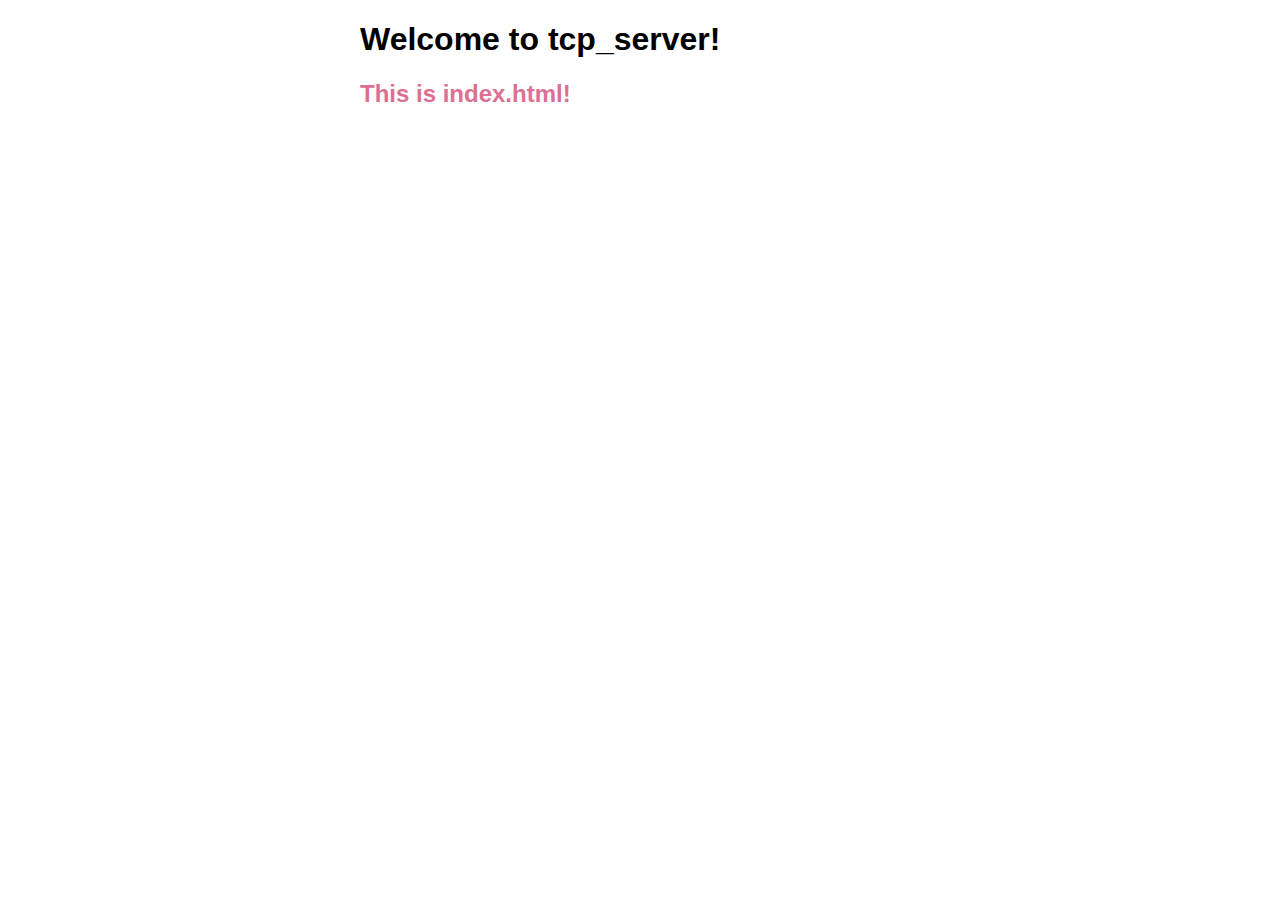
<file: resource/server/index.html>
<!DOCTYPE html>
<html lang="ja">
  <head>
  <title>Welcome to tcp_server!</title>
    <!--  JSの読み込み  -->
    <script type="text/javascript" src="index.js"></script>
    <!--  CSSの読み込み  -->
    <link rel="stylesheet" type="text/css" href="index.css">
  </head>
  <body>
    <h1>Welcome to tcp_server!</h1>
    <h2>This is index.html!</h2>
  </body>
</html>
</file>
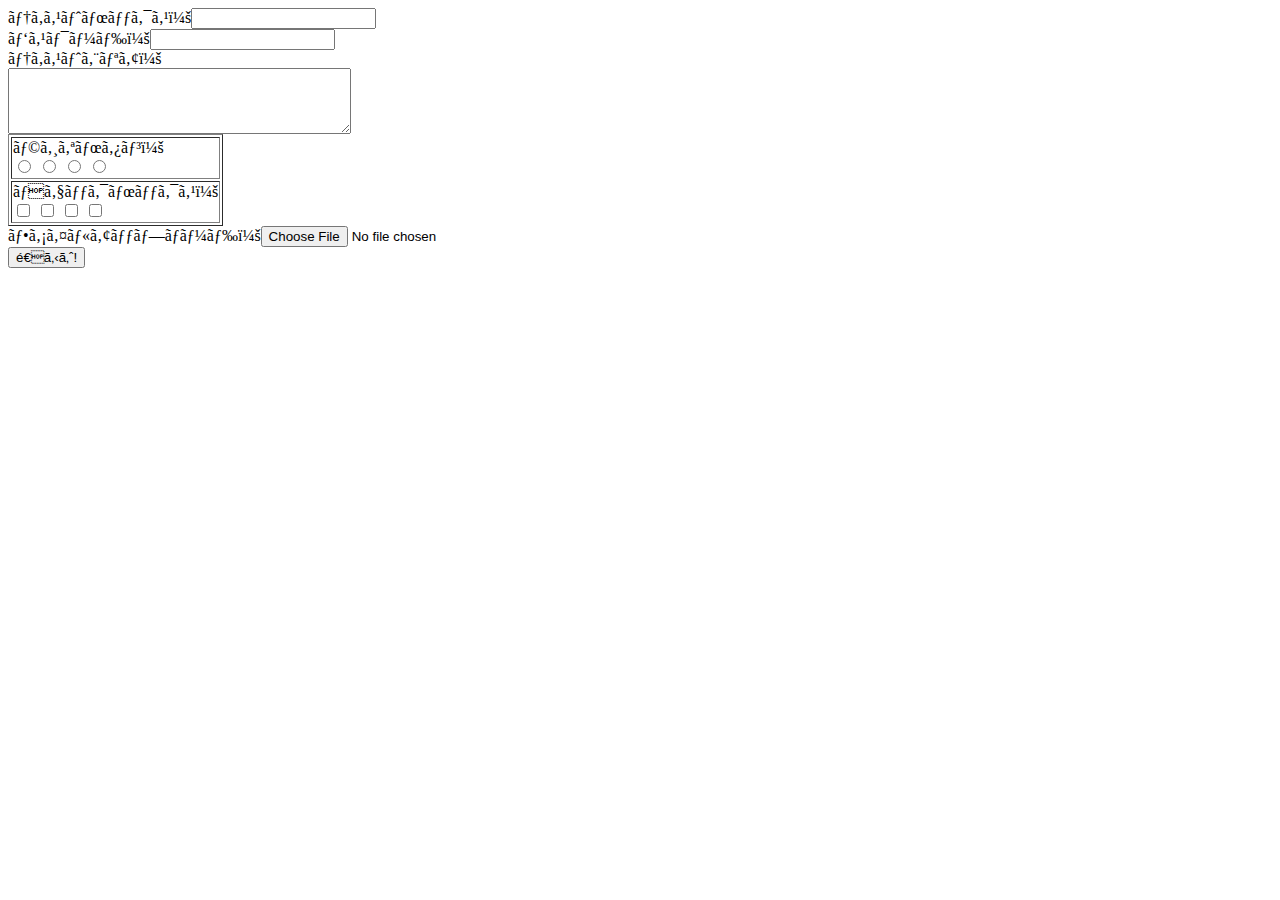
<file: resource/client/form.html>
<html>
  <head>
    <meta httpequiv="ContentType" content="text/html;charset=Shift_JIS" />
    <title>テストフォーム</title>
  </head>
  <body>
    <form action="http://localhost:8090/posttest/PostTest" method="post" enctype="multipart/form-data">
      テキストボックス：<input type="text" name="text_name" /><br />
      パスワード：<input type="password" name="password_name" /><br />
      テキストエリア：<br />
      <textarea name="textarea_name" rows="4" cols="40"></textarea>
      <table border="1">
        <tr>
          <td>
            ラジオボタン：<br />
            <input type="radio" name="radio_name" value="radio1" />
            <input type="radio" name="radio_name" value="radio2" />
            <input type="radio" name="radio_name" value="radio3" />
            <input type="radio" name="radio_name" value="radio4" />
          </td>
        </tr>
        <tr>
          <td>
            チェックボックス：<br />
            <input type="checkbox" name="check_name" value="check1" />
            <input type="checkbox" name="check_name" value="check2" />
            <input type="checkbox" name="check_name" value="check3" />
            <input type="checkbox" name="check_name" value="check4" />
          </td>
        </tr>
      </table>
      <input type="hidden" name="hidden_name" value="hidden_value日本語" />
      ファイルアップロード：<input type="file" name="file_name" /><br />
      <input type="submit" name="submit_name" value="送るよ!" />
    </form>
  </body>
</html>
</file>
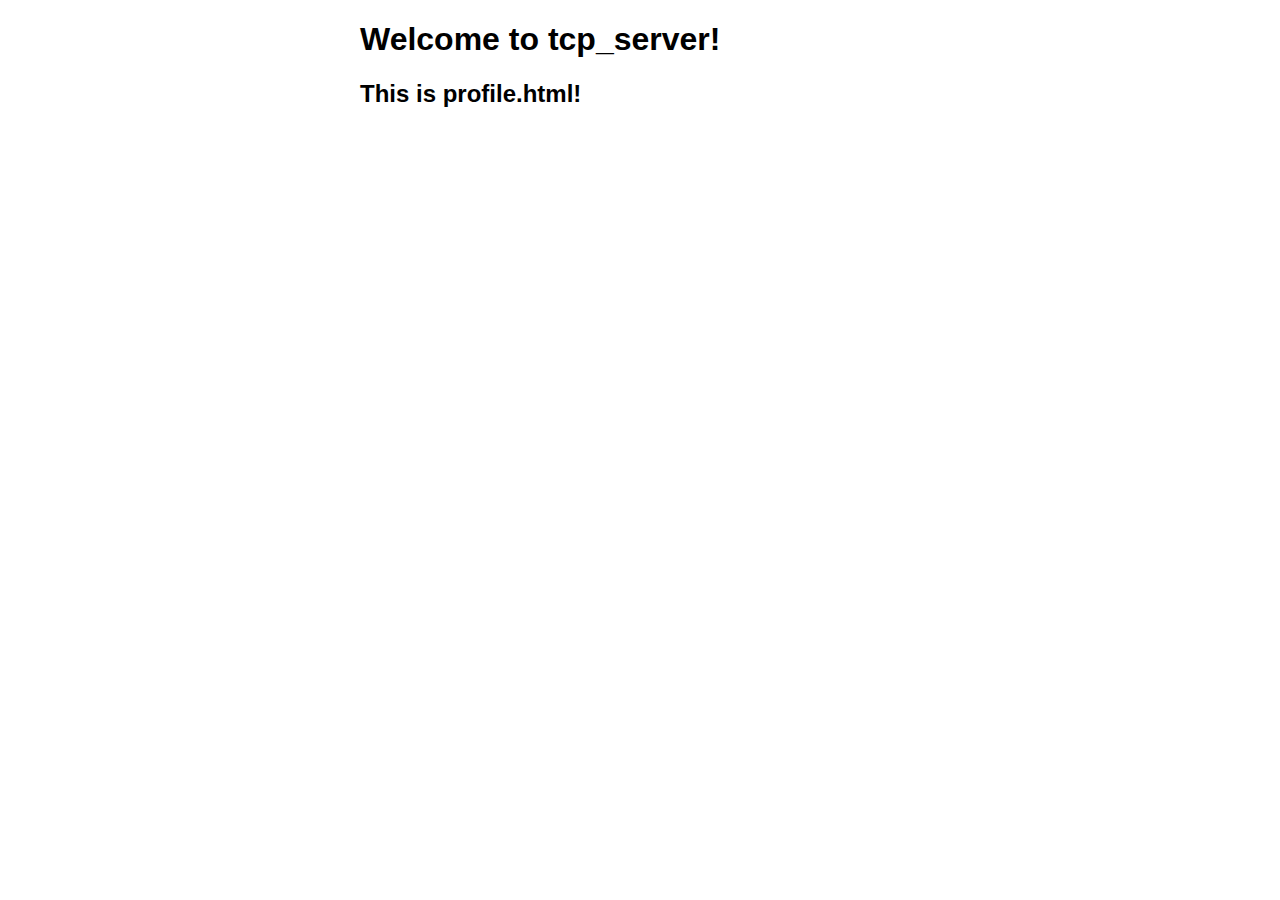
<file: resource/server/profile.html>
<!DOCTYPE html>
<html>
<head>
<title>Welcome to tcp_server!</title>
<style>
    body {
        width: 35em;
        margin: 0 auto;
        font-family: Tahoma, Verdana, Arial, sans-serif;
    }
</style>
</head>
<body>
<h1>Welcome to tcp_server!</h1>
<h2>This is profile.html!</h2>
</body>
</html>
</file>
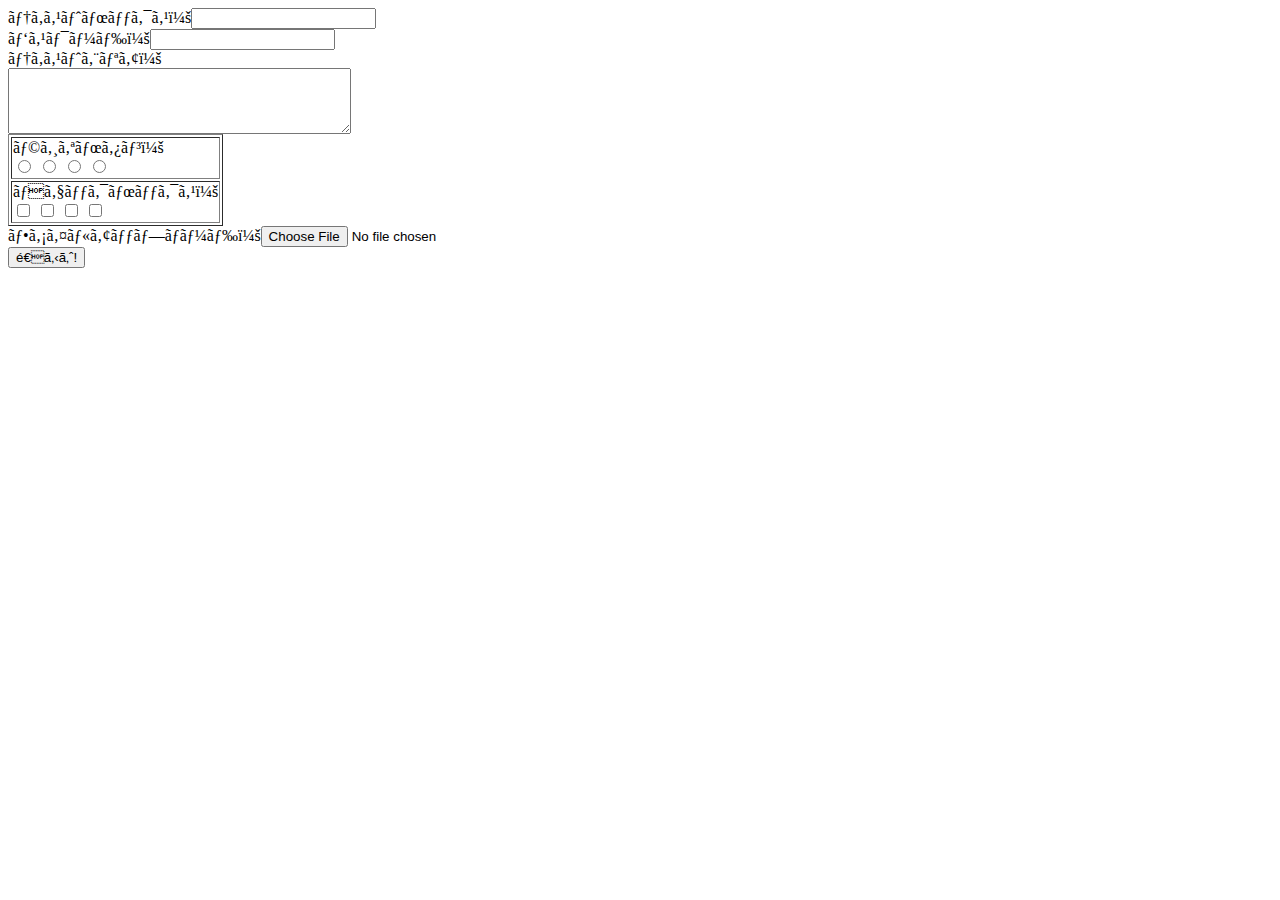
<file: wsgi/resource/client/form.html>
<html>
  <head>
    <meta httpequiv="ContentType" content="text/html;charset=utf-8" />
    <title>テストフォーム</title>
  </head>
  <body>
    <form action="http://localhost:8090/parameters" method="post" enctype="multipart/form-data">
      テキストボックス：<input type="text" name="text_name" /><br />
      パスワード：<input type="password" name="password_name" /><br />
      テキストエリア：<br />
      <textarea name="textarea_name" rows="4" cols="40"></textarea>
      <table border="1">
        <tr>
          <td>
            ラジオボタン：<br />
            <input type="radio" name="radio_name" value="radio1" />
            <input type="radio" name="radio_name" value="radio2" />
            <input type="radio" name="radio_name" value="radio3" />
            <input type="radio" name="radio_name" value="radio4" />
          </td>
        </tr>
        <tr>
          <td>
            チェックボックス：<br />
            <input type="checkbox" name="check_name" value="check1" />
            <input type="checkbox" name="check_name" value="check2" />
            <input type="checkbox" name="check_name" value="check3" />
            <input type="checkbox" name="check_name" value="check4" />
          </td>
        </tr>
      </table>
      <input type="hidden" name="hidden_name" value="hidden_value日本語" />
      ファイルアップロード：<input type="file" name="file_name" /><br />
      <input type="submit" name="submit_name" value="送るよ!" />
    </form>
  </body>
</html>
</file>
<file: resource/server/index.css>
body {
    width: 35em;
    margin: 0 auto;
    font-family: Tahoma, Verdana, Arial, sans-serif;
}

h2 {
    color: palevioletred;
}
</file>
